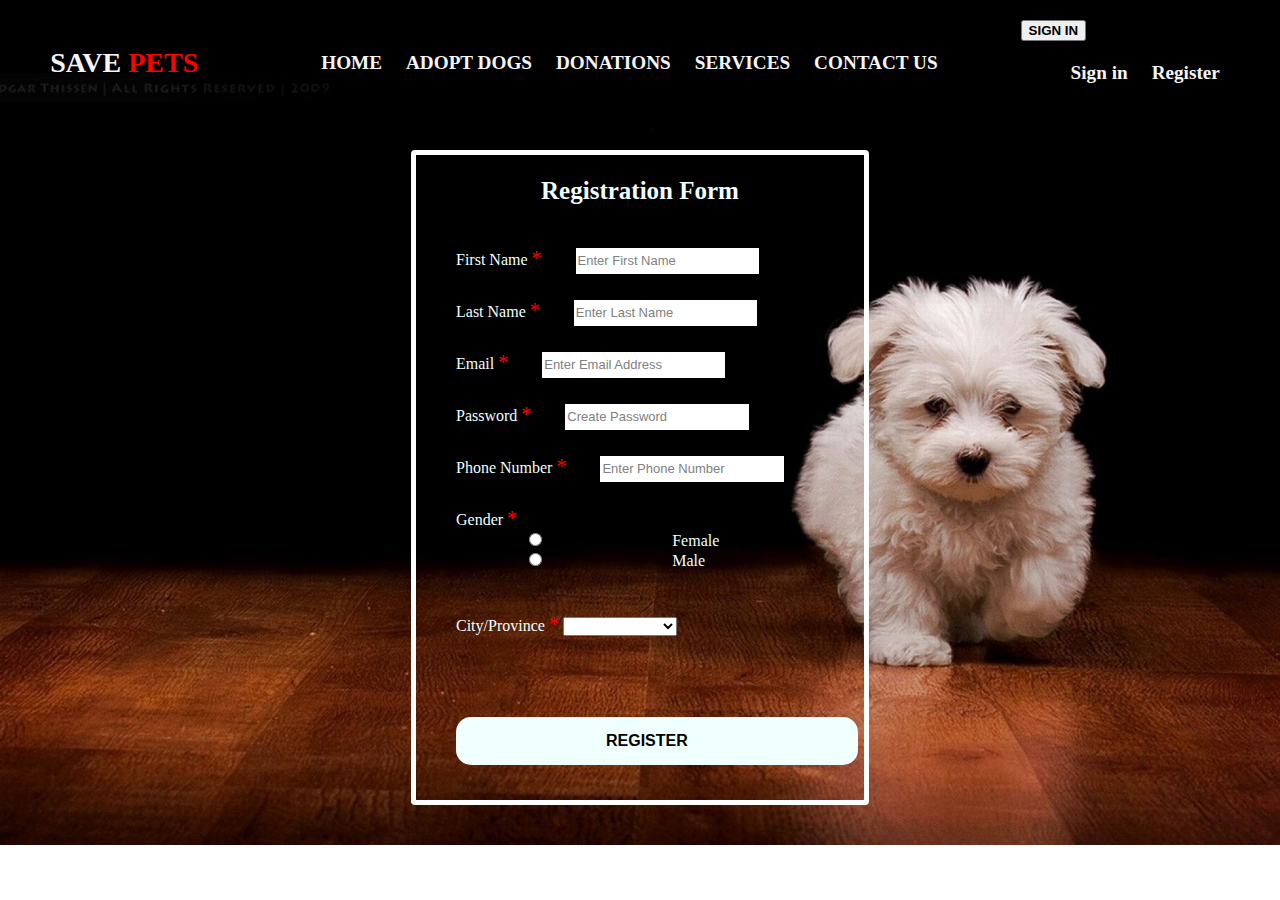
<file: index.html>
<!DOCTYPE html>
<html lang="en">
<head>
    <meta charset="UTF-8">
    <meta http-equiv="X-UA-Compatible" content="IE=edge">
    <meta name="viewport" content="width=device-width, initial-scale=1.0">
    <link href="https://cdn.jsdelivr.net/npm/bootstrap@5.3.0-alpha1/dist/css/bootstrap.min.css" rel="stylesheet" integrity="sha384-GLhlTQ8iRABdZLl6O3oVMWSktQOp6b7In1Zl3/Jr59b6EGGoI1aFkw7cmDA6j6gD" crossorigin="anonymous">
    <script src="https://cdn.jsdelivr.net/npm/bootstrap@5.3.0-alpha1/dist/js/bootstrap.bundle.min.js" integrity="sha384-w76AqPfDkMBDXo30jS1Sgez6pr3x5MlQ1ZAGC+nuZB+EYdgRZgiwxhTBTkF7CXvN" crossorigin="anonymous"></script>
    <title>Registration form</title>
    <link rel="stylesheet" href="registration.css" type="text/css">
</head>
<body>
    <header>
        <nav>
    <div class="navigation">
        <nav>
        <h2 class="logo"> <b> SAVE<span> PETS </b></span></h2>
    
    <ul>       
        <li> <a href="homepage.html"> HOME </a> </li>
        <li> <a href="#"> ADOPT DOGS </a> </li>
        <li> <a href="#">DONATIONS </a> </li>
        <li> <a href="#"> SERVICES </a> </li>
        <li> <a href="#"> CONTACT US </a> </li>
    </ul>

    <div class="dropdown">
        <button class="btn btn-danger dropdown-toggle" type="button" data-bs-toggle="dropdown" aria-expanded="false">
         <b>SIGN IN </b> 
        </button>
        <ul class="dropdown-menu dropdown-menu-danger">
          <li><a class="dropdown-item" href="#">Sign in</a></li>
          <li><a class="dropdown-item" href="registration.html">Register</a></li>
        </ul>
      </div>

          </nav>
        </div>
    </header>
    <section>
        <article>
            <div> 
                <h1>Registration Form</h1> 
            </div>

            <div>
                <label for="fname">First Name <span style="color: red; font-size: 20px;">*</span></label>
                <input type="text" id="fname" placeholder="Enter First Name" pattern="[A,Z], [a,z]" required>
            </div>
                
            <div>
                <label for="lname">Last Name <span style="color: red; font-size: 20px;">*</span></label>
                <input type="text" id="lname" placeholder="Enter Last Name" pattern="[A,Z], [a,z]" required>
            </div>

            <div>
                <label for="email">Email <span style="color: red; font-size: 20px;">*</span></label>
                <input type="email" id="email" placeholder="Enter Email Address" pattern="[A,Z], [a,z], [0,9], @, ." required>
            </div>

            <div>
                <label for="pword">Password <span style="color: red; font-size: 20px;">*</span></label>
                <input type="password" id="pword" placeholder="Create Password" pattern="(?=.*[A,Z])(?=.*[a,z])(?=.*[0,9]).{10,}" title="Minimum of 10 characters" required>
            </div>

            <div>
                <label for="phone">Phone Number <span style="color: red; font-size: 20px;">*</span></label>
                <input type="number" id="phone" placeholder="Enter Phone Number" pattern="[0,9]" required>
            </div>

            <div>
                <label> Gender <span style="color: red; font-size: 20px;">*</span></label> <br>
                <input type="radio" id="F" name="gender" value="Female">
                <label> Female </label>
                <input type="radio" id="M" name="gender" value="Male">
                <label> Male </label> <br> <br>
            </div>

            <div>
                <label> City/Province <span style="color: red; font-size: 20px;">*</span></label>
                    <select>
                       <option></option>
                       <option>Metro Manila</option>
                       <option>Agusan del Sur</option>
                       <option>Cebu</option>
                       <option>Bohol</option>
                       <option>Surigao</option>
                    </select>
                </div>

            <div class="Register">
                <br><br>
                <a href="registration-complete.html"> <button> <b> REGISTER  </b> </button> </a>
            </div>

        </article>
    </section>
    
</body>
</html>
</file>
<file: registration.css>
body{
    background-image: url("./save.jpg");
    background-repeat: no-repeat;
    background-position: center;
    color: azure;
    background-size: cover;
    padding: 0;
    margin: 0;
}

section{
    background-color: transparent;
    width: 35%;
    margin: 40px auto;
    border-radius: 4px;
    border: 5px solid white;
}
article div{
    padding-bottom: 25px;
}

article label{
    margin-left: 40px;
    color: azure;
}

article input{
    width: 40%;
    padding-bottom: 5px;
    padding-top: 5px;
    margin-left: 30px;
    box-sizing: none;
    background: white;
    border: none;
    font-size: small;
    border-bottom: 1px solid white;
}

::placeholder{
    color: gray;
}

article h1{
    padding-top: 5px;
    font-size: 25px;
    text-align: center;
}

article .radio{
    padding-bottom: 20px;
}

article .Register{
    margin: 20px 20px 15px 40px;
    padding-bottom: 20px;    
}

article button{
    padding: 15px 170px 15px 150px;
    border: none;
    border-radius: 15px;
    background: azure;
    color: black;
    font-weight: 600;
    font-size: medium;
    border-color: black;
}
header{
    background-image: transparent;
    font-family: 'Times New Roman', Times, serif;
}
nav{
    display: flex;
    align-items: center;
    justify-content: space-between;
    padding-top: 10px;
    padding-left: 2%;
    padding-right: 2%;
}

.logo{
    color: whitesmoke;
    font-size: 28px;
}
span{
    color: red;
}
nav ul li{
    list-style-type: none;
    display: inline-block;
    padding: 5px 10px;
}
nav ul li a{
    color: whitesmoke;
    text-decoration: none;
    font-weight: bold;
    font-size: larger;
}

nav ul li a:hover{
    color: red;
    transition: .3s;
}


button:hover{
    transform: scale(1.3);
    cursor: pointer;
}

.navigation{
    height: 100px;
    width: 100%;
}
</file>
